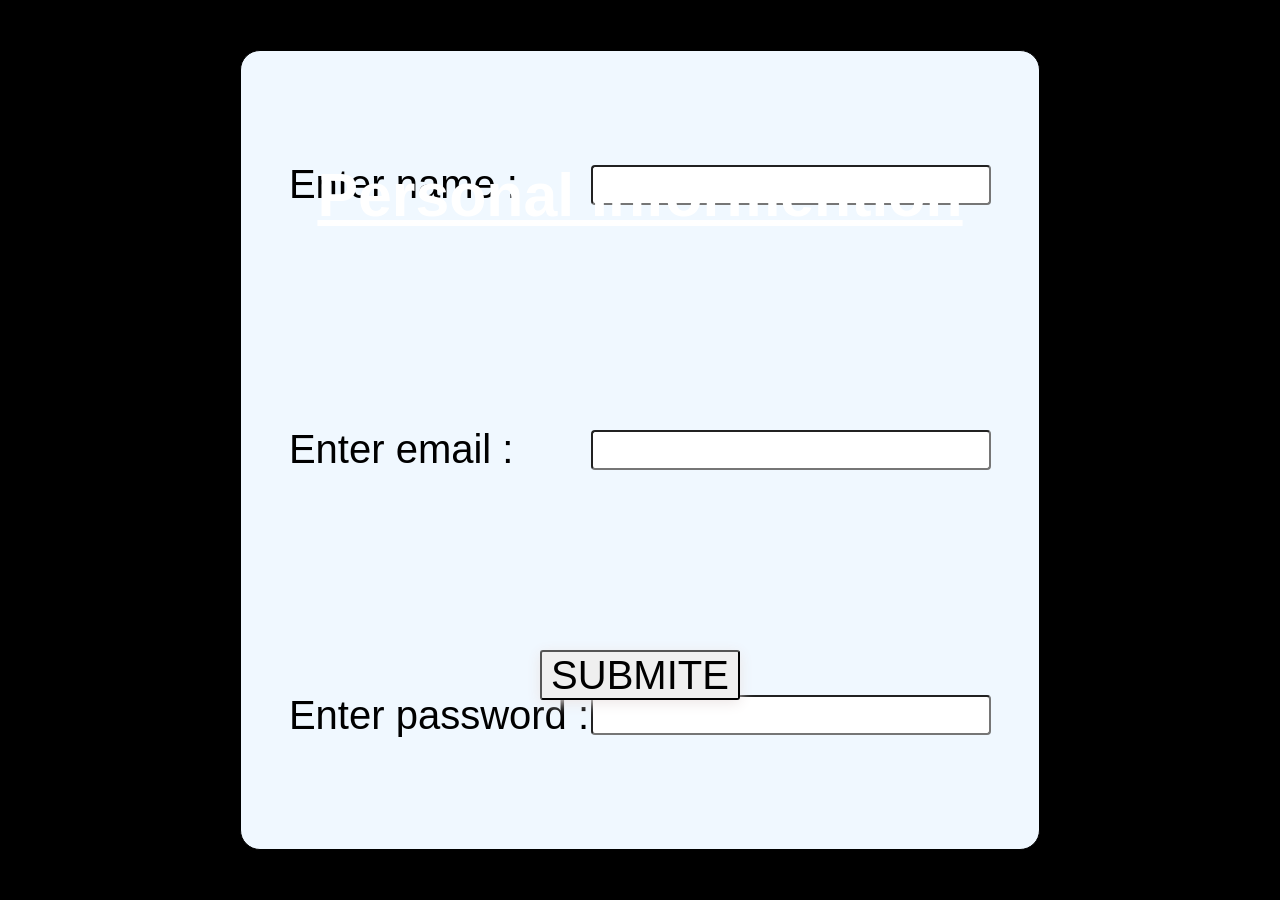
<file: data.html>
<!DOCTYPE html>
<html lang="en">
<head>
    <meta charset="UTF-8">
    <meta name="viewport" content="width=device-width, initial-scale=1.0">
    <title>personal informention</title>
    <link rel="stylesheet" href="data.css">
</head>
<body>
    <h1>Personal Informention</h1>
    <div class="main">
       <table>
        <tr>
            <td>
                <p>Enter name :</p>
            </td>
            <td>
                 <input type="text" placeholder="" id="text">
            </td>
        </tr>
         <tr>
            <td>
                <p>Enter email :</p>
            </td>
            <td>
                 <input type="email" placeholder="" id="email">
            </td>
        
         <tr>
            <td>
                <p>Enter password : </p>
            </td>
            <td>
                 <input type="password" placeholder="" id="password">
            </td>
        </tr>
        
               
       </table>
          <button id="btn">SUBMITE</button>
    </div>
    <script src="data.js"></script>
</body>
</html>
</file>
<file: data.css>
* {
    margin: 0;
    padding: 0;
    box-sizing: border-box;
    font-family: Arial, Helvetica, sans-serif;
}
body{
    height: 100vh;
    overflow: hidden;
    display: flex;
    justify-content: center;
    align-items: center;
  
    background: black
     /* background: linear-gradient(180deg,#3005dd,white);
} */
}
p{
    font-size: 40px;
   
}
#text{
    height: 40px;
    width: 400px;
    border-radius: 4px;
    font-size: 30px;
}
#email{
    height: 40px;
    width: 400px;
    border-radius: 4px;
    font-size: 30px;
}
#password{
    height: 40px;
    width: 400px;
    border-radius: 4px;
    font-size: 30px;
    
}
h1{
    color:white;
    font-weight: bold;
    position: absolute;
    top: 160px;
    text-decoration:underline;
    font-size: 3.8em;
    

}
.main{
    background-color: aliceblue;
    border-radius: 20px;
    padding: none;
    display: flex;
    flex-direction: row;
    justify-content: center;
    height: 800px;
    width: 800px;
    border:0.8px solid black;
}
#btn{
    font-size: 40px;
    height: 50px;
    width: 200px;
   position: absolute;
   bottom: 200px;
   border-radius: 3px;
   box-shadow: 0px 3px 14px rgb(236, 230, 230);
}
#btn:hover{
    background-color: brown;
}
</file>
